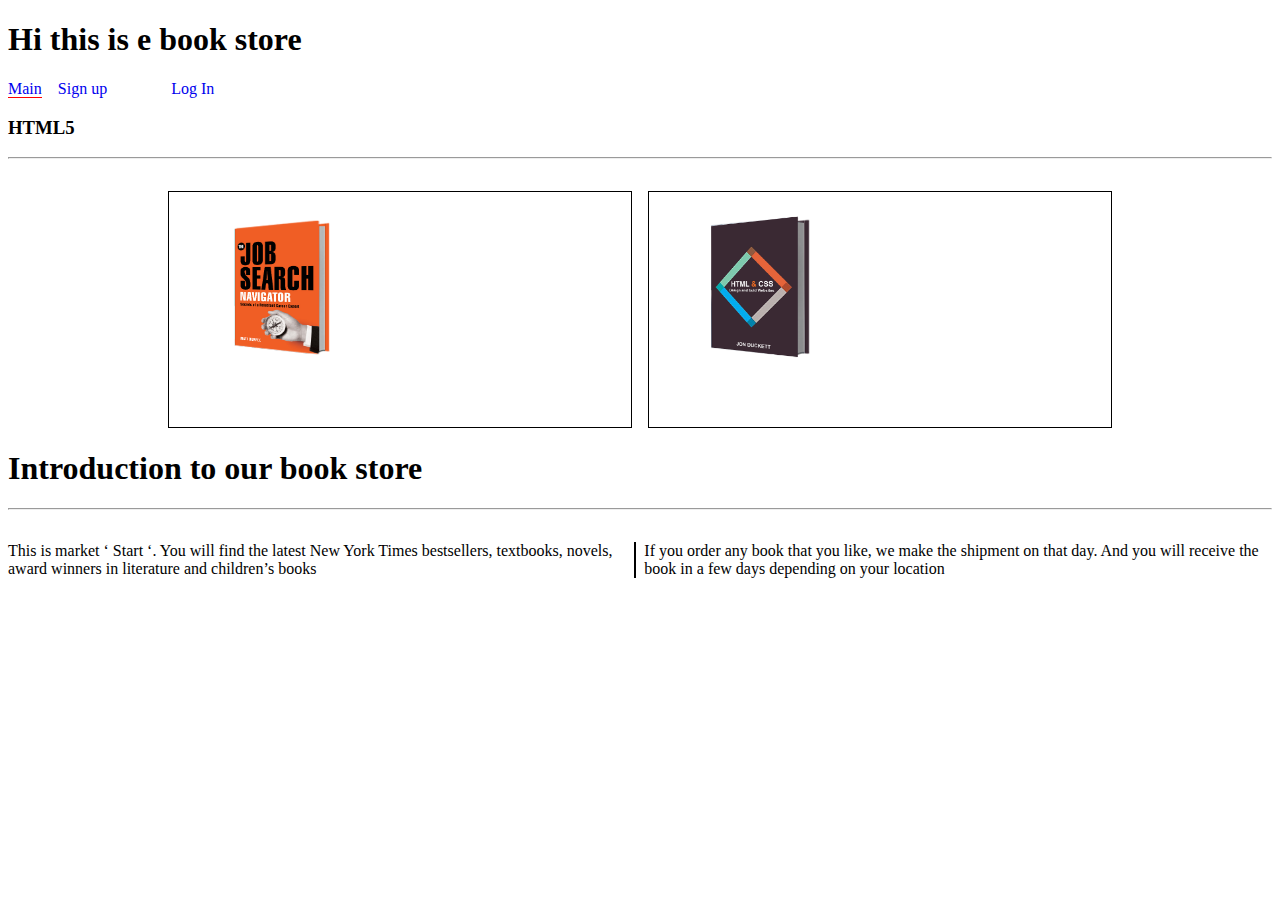
<file: LAB3/index.html>
<!DOCTYPE html>
<html lang="en">
<head>
    <meta charset="UTF-8">
    <meta http-equiv="X-UA-Compatible" content="IE=edge">
    <meta name="viewport" content="width=device-width, initial-scale=1.0">
    <title>Lab assignment 3</title>
    <link rel="stylesheet" href="main.css">
</head>
<body>
    <div class="intro">
        <h1>
            Hi this is e book store
        </h1>
    </div>
    <div class="navigation">
        <div class="ma">
            <a href="index.html"> Main </a>
        </div>
        <div class="sign">
            <a href="signup.html">
                Sign up
            </a>
        </div>
        <div class="login">
            <a href="login.html">
                Log In
            </a>
        </div>
    </div>
    <div class="main">
        <h3>
            HTML5
        </h3>

        <hr>

        <div class="two-blocks">
            <div class="block-one">
                <img class="first-image" src="1.png" alt="image">
            </div>
            <div class="block-two">
                <img class= "second-image" src="2.png" alt="image">
            </div>
        </div>
    </div>
    <h1>
        Introduction to our book store
    </h1>
    <hr>
    <div class="footer">
        <div class="first">
            This is market ‘ Start ‘. You will find the latest New York Times bestsellers, textbooks, novels, award winners in literature and children’s books
        </div>
        <div class="second">
            If you order any book that you like, we make the shipment on that day. And you will receive the book in a few days depending on your location
        </div>
    </div>
</body>
</html>
</file>
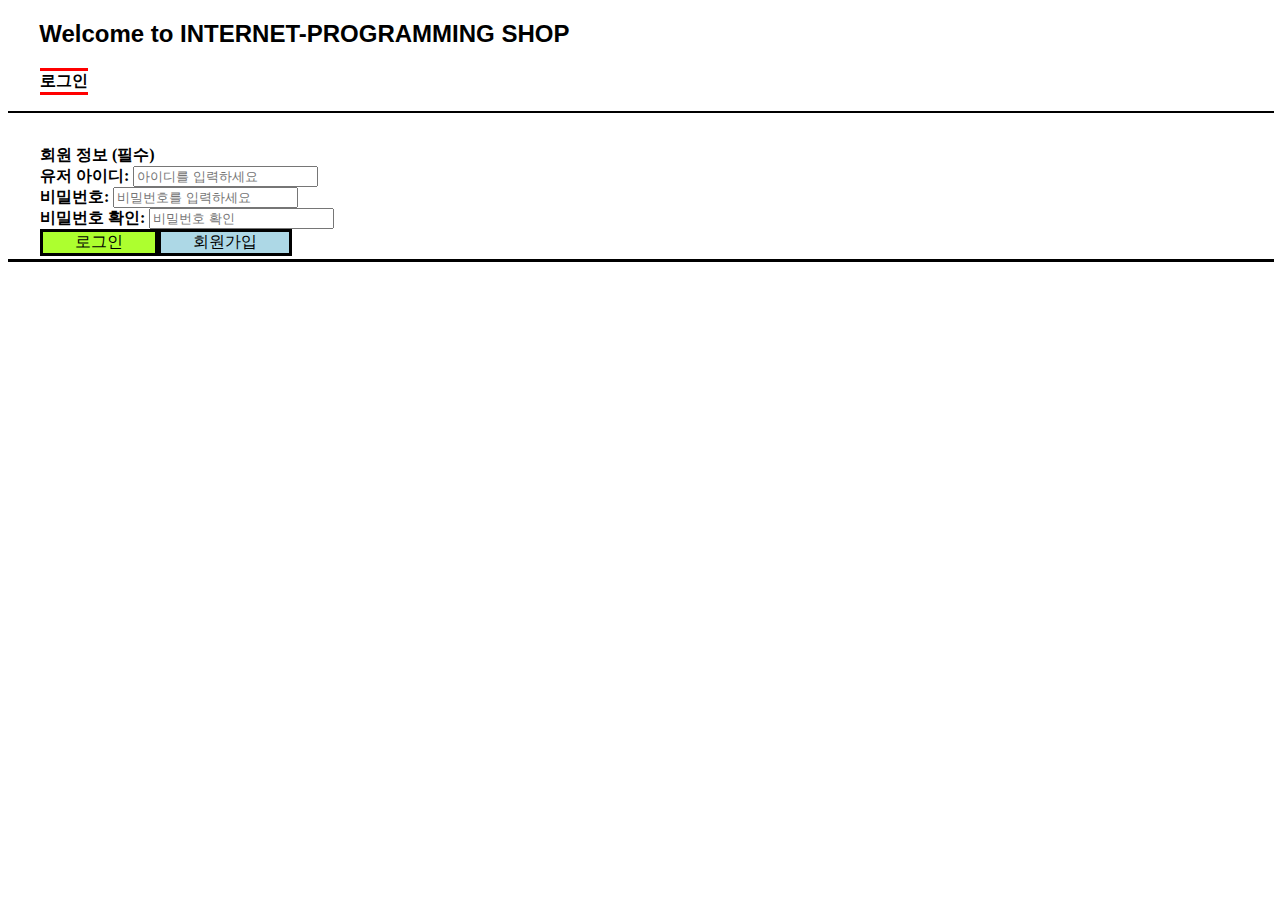
<file: LAB2/login.html>
<!DOCTYPE html>
<html lang="ko">
<head>
    <meta charset="UTF-8">
    <meta http-equiv="X-UA-Compatible" content="IE=edge">
    <meta name="viewport" content="width=device-width, initial-scale=1.0">
    <link rel="stylesheet" href="main.css">
    <title>Login</title>
</head>
<body>
    <h2>
        <b>
            Welcome to INTERNET-PROGRAMMING SHOP
        </b>
    </h2>
    <div class="nav">
        <div class="join2">
            <a href="signup.html" class="text-login"> <b>로그인</b></a>
        </div>
    </div>
    <hr size="2" width="100%" color="black">
    <p class="first">
        회원 정보 (필수)
    </p>
    <p>
        유저 아이디: <input type="text" placeholder="아이디를 입력하세요"> 
    </p>
    <p>
        비밀번호: <input type="text" placeholder="비밀번호를 입력하세요"> 
    </p>
    <p>
        비밀번호 확인: <input type="text" placeholder="비밀번호 확인"> 
    </p>
    <div class="buttons2">
        <div class="green">
            로그인
        </div>
        <div class="blue">
            회원가입
        </div>
    </div>
    <hr class="end" size="3" width="100%" color="black">
</body>
</html>
</file>
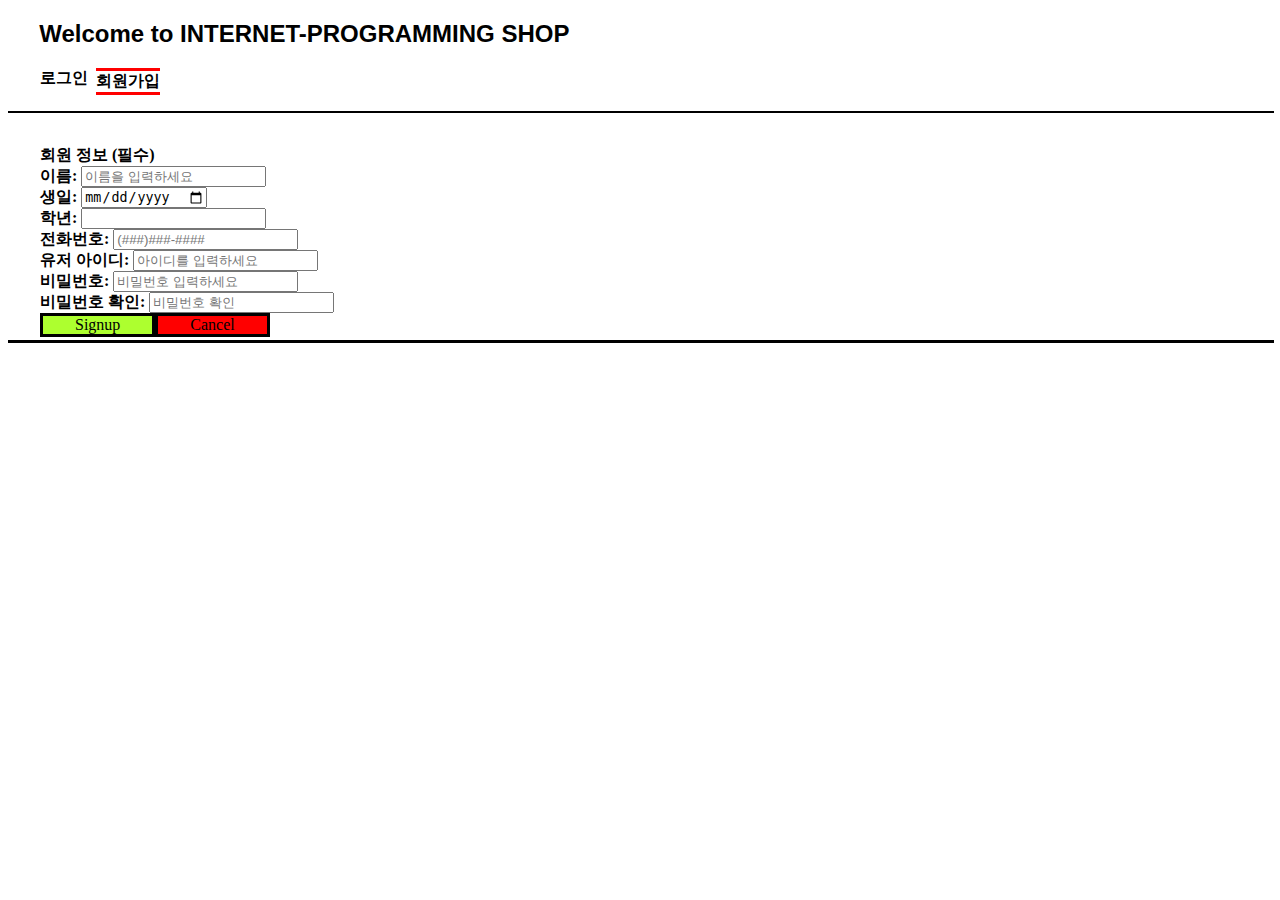
<file: LAB2/signup.html>
<!DOCTYPE html>
<html lang="ko">
<head>
    <meta charset="UTF-8">
    <meta http-equiv="X-UA-Compatible" content="IE=edge">
    <meta name="viewport" content="width=device-width, initial-scale=1.0">
    <link rel="stylesheet" href="main.css">
    <title>Sign Up</title>
</head>
<body>
    <h2> <b>
        Welcome to INTERNET-PROGRAMMING SHOP
    </b></h2>
    <div class="nav">
        <div>
            <a href="login.html" class="login"> <b>로그인</b></a></div>
        <div class="join">
            <a href="login.html" class="text-login"> <b>회원가입</b></a>
        </div>
    </div>
    <hr size="2" width="100%" color="black">
    <p class="first">
            회원 정보 (필수)
    </p>
    <p>
        이름: <input type="text" placeholder="이름을 입력하세요"> 
    </p>
    <p>
        생일: 
        <input type="date">
    </p>
    <p>
        학년:
        <input type="text">
    </p>
    <p>
        전화번호:
        <input type="text" placeholder="(###)###-####">
    </p>
    <p>
        유저 아이디:
        <input type="text" placeholder="아이디를 입력하세요">
    </p>
    <p>
        비밀번호:
        <input type="text" placeholder="비밀번호 입력하세요">
    </p>
    <p>
        비밀번호 확인:
        <input type="text" placeholder="비밀번호 확인">
    </p>
    <div class="buttons">
        <div class="signup">Signup</div>
        <div class="cancel">
            Cancel
        </div>
    </div>
    <hr size="3" class="end" width="100%" color="black">
</body>
</html>
</file>
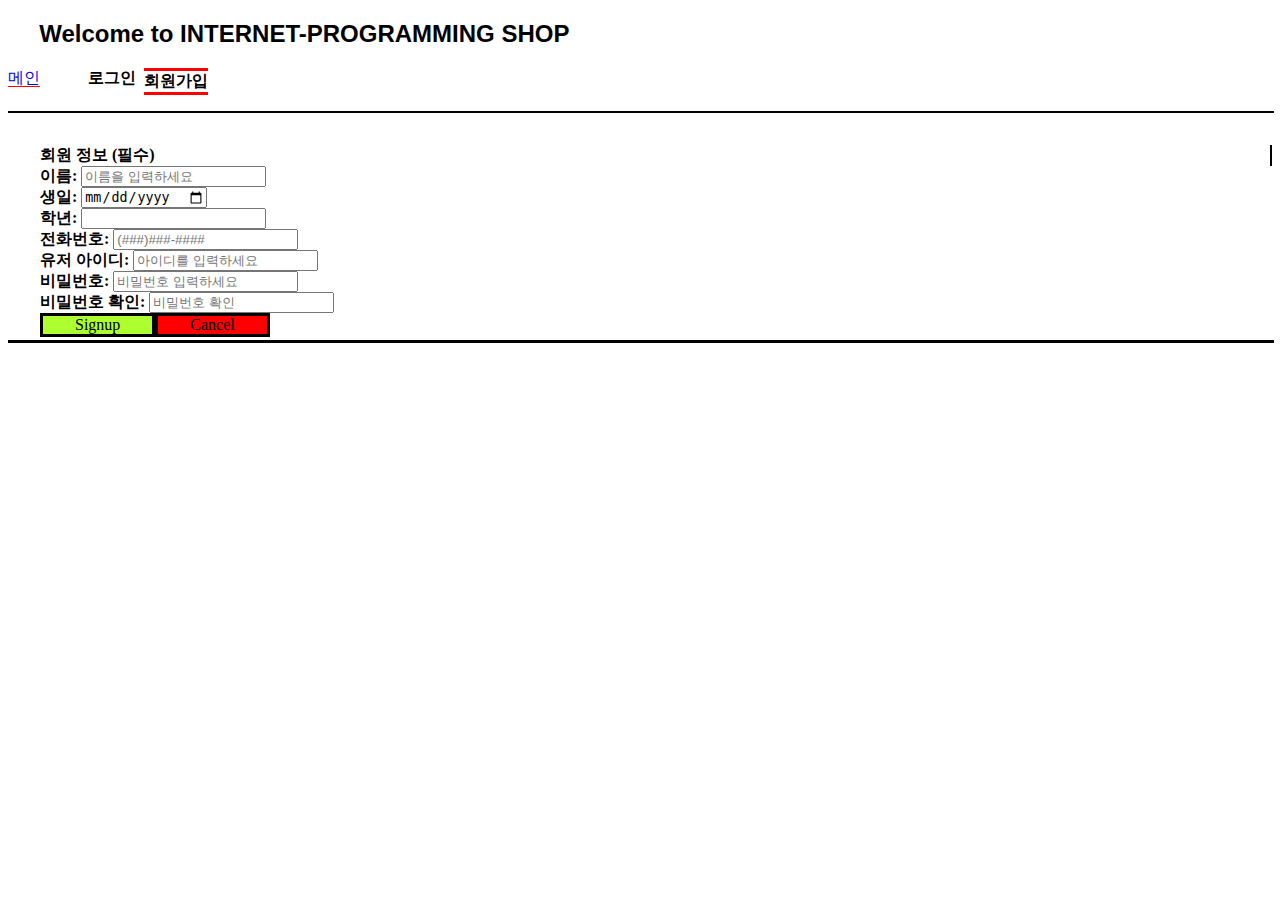
<file: LAB3/signup.html>
<!DOCTYPE html>
<html lang="ko">
<head>
    <meta charset="UTF-8">
    <meta http-equiv="X-UA-Compatible" content="IE=edge">
    <meta name="viewport" content="width=device-width, initial-scale=1.0">
    <link rel="stylesheet" href="main.css">
    <title>Sign Up</title>
</head>
<body>
    <h2> <b>
        Welcome to INTERNET-PROGRAMMING SHOP
    </b></h2>
    <div class="nav">
        <div class="ma">
            <a href="index.html">메인</a>
        </div>
        <div>
            <a href="login.html" class="login"> <b>로그인</b></a></div>
        <div class="join">
            <a href="login.html" class="text-login"> <b>회원가입</b></a>
        </div>
    </div>
    <hr size="2" width="100%" color="black">
    <p class="first">
            회원 정보 (필수)
    </p>
    <p>
        이름: <input type="text" placeholder="이름을 입력하세요"> 
    </p>
    <p>
        생일: 
        <input type="date">
    </p>
    <p>
        학년:
        <input type="text">
    </p>
    <p>
        전화번호:
        <input type="text" placeholder="(###)###-####">
    </p>
    <p>
        유저 아이디:
        <input type="text" placeholder="아이디를 입력하세요">
    </p>
    <p>
        비밀번호:
        <input type="text" placeholder="비밀번호 입력하세요">
    </p>
    <p>
        비밀번호 확인:
        <input type="text" placeholder="비밀번호 확인">
    </p>
    <div class="buttons">
        <div class="signup">Signup</div>
        <div class="cancel">
            Cancel
        </div>
    </div>
    <hr size="3" class="end" width="100%" color="black">
</body>
</html>
</file>
<file: LAB3/main.css>
.two-blocks{
    display: flex;
    flex-direction: row;
    margin: auto;
    justify-content:space-center;

}

.ma a {
    text-decoration: none;
    margin-right: 1em;
    border-bottom: 1px solid red;
}


.maain a {
    text-decoration: none;
    margin-right: 1em;
    border-bottom: 1px solid red;
}

.block-one{
    border: 1px solid black;
    margin-left: 10em;
    margin-right: 1em;
}
.block-two{
    border:1px solid black;
    margin-right: 10em;
}
.first-image{
    width: 50%;
    height: 80%;
}
.second-image{
    width: 50%;
    height: 80%;
}
.footer{
    display: flex;
}
.first{
    border-right: 2px solid black;
}
.second{
    padding-left: .5em;
}
.navigation {
    display: flex;
}
.login a{
    padding-left: 2em;
    text-decoration: none;
}
.sign a{
    text-decoration: none;
}

.login{
    margin-left: 2em;
    color: black;
    text-decoration: none;
}
.join2{
    border-width: thin;
    margin-left: 2em;
    border-top:solid red;
    border-bottom:solid red; 
}
p{
    font-weight: bold;
    color: black;
    padding-left: 2em;
    margin: 0;
}
hr{
    margin-top: 1em;
    margin-bottom: 2em;
}
h2{
    font-family:Impact, Haettenschweiler, 'Arial Narrow Bold', sans-serif;
    padding-left: 1.3em;
}
.text-login{
    color: black;
    text-decoration: none;
}
.join{
    margin-left: .5em;
    border-width: thin;
    border-top:solid red;
    border-bottom:solid red;
}
.nav{
    display: flex;
    flex-direction: row;
    
}
.buttons{
    margin-top: 0;
    margin-left: 2em;
    display: flex;
    flex-direction: row;
}
.signup{
    padding-left: 2em;
    padding-right: 2em;
    background-color:greenyellow;
    border:3px solid black;
}
.cancel{
    padding-left: 2em;
    padding-right: 2em;
    background-color:red;
    border:3px solid black;
}
.buttons2{
    display: flex;
    flex-direction: row;
    margin-left: 2em;
}
.green{
    padding-left: 2em;
    padding-right: 2em;
    background-color:greenyellow;
    border:3px solid black;
}
.blue{
    padding-left: 2em;
    padding-right: 2em;
    background-color:lightblue;
    border:3px solid black;
}
.end{
    margin-top: .2em;
}
a:hover{
    background-color: yellow;
}
a:visited{
    color: chartreuse;
}
</file>
<file: LAB2/main.css>
.login{
    margin-left: 2em;
    color: black;
    text-decoration: none;
}
.join2{
    border-width: thin;
    margin-left: 2em;
    border-top:solid red;
    border-bottom:solid red; 
}
p{
    font-weight: bold;
    color: black;
    padding-left: 2em;
    margin: 0;
}
hr{
    margin-top: 1em;
    margin-bottom: 2em;
}
h2{
    font-family:Impact, Haettenschweiler, 'Arial Narrow Bold', sans-serif;
    padding-left: 1.3em;
}
.text-login{
    color: black;
    text-decoration: none;
}
.join{
    margin-left: .5em;
    border-width: thin;
    border-top:solid red;
    border-bottom:solid red;
}
.nav{
    display: flex;
    flex-direction: row;
    
}
.buttons{
    margin-top: 0;
    margin-left: 2em;
    display: flex;
    flex-direction: row;
}
.signup{
    padding-left: 2em;
    padding-right: 2em;
    background-color:greenyellow;
    border:3px solid black;
}
.cancel{
    padding-left: 2em;
    padding-right: 2em;
    background-color:red;
    border:3px solid black;
}
.buttons2{
    display: flex;
    flex-direction: row;
    margin-left: 2em;
}
.green{
    padding-left: 2em;
    padding-right: 2em;
    background-color:greenyellow;
    border:3px solid black;
}
.blue{
    padding-left: 2em;
    padding-right: 2em;
    background-color:lightblue;
    border:3px solid black;
}
.end{
    margin-top: .2em;
}
</file>
